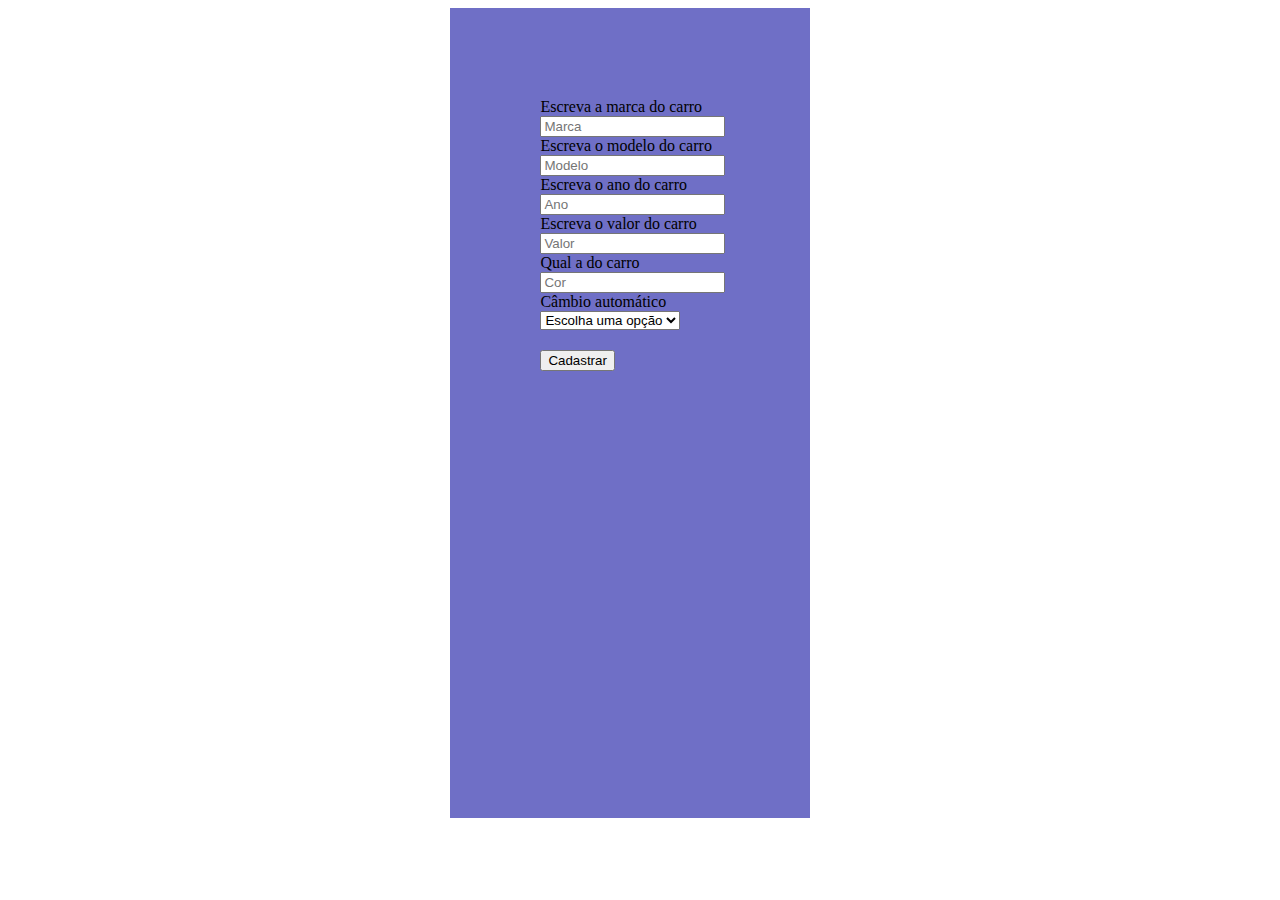
<file: index.html>
<!DOCTYPE html>
<html>

<head>
    <meta charset="UTF-8">
    <meta name="viewport" content="width=device-width, initial-scale=1.0">
    <title>Document</title>
    <link rel="stylesheet" href="style.css">
</head>

<body>
    <form class="formulario" id="formulario">
        <div>
            <label>Escreva a marca do carro</label>
            <input type="text" nome="marca" id="marca" placeholder="Marca" required="required">
        </div>
        <div>
            <label>Escreva o modelo do carro</label>
            <input type="text" nome="modelo" id="modelo" placeholder="Modelo" required="required">
        </div>
        <div>
            <label>Escreva o ano do carro</label>
            <input type="text" nome="ano" id="ano" placeholder="Ano" required="required">
        </div>
        <div>
            <label>Escreva o valor do carro</label>
            <input type="text" nome="valor" id="valor" placeholder="Valor" required="required">
        </div>
        <div>
            <label>Qual a do carro</label>
            <input type="text" nome="cor" id="cor" placeholder="Cor" required="required">
        </div>
        <div>
            <label>Câmbio automático</label>
            <select name="cambioAutomatico" id="cambioAutomatico" required="required">
                <option value="">Escolha uma opção</option>
                <option value="true">Sim</option>
                <option value="false">Não</option>
            </select>
        </div>
        <div>
            <input type="submit" value="Cadastrar" style="margin-top: 20px;">
        </div>
    </form>
</body>
<script src="script.js"></script>

</html>
</file>
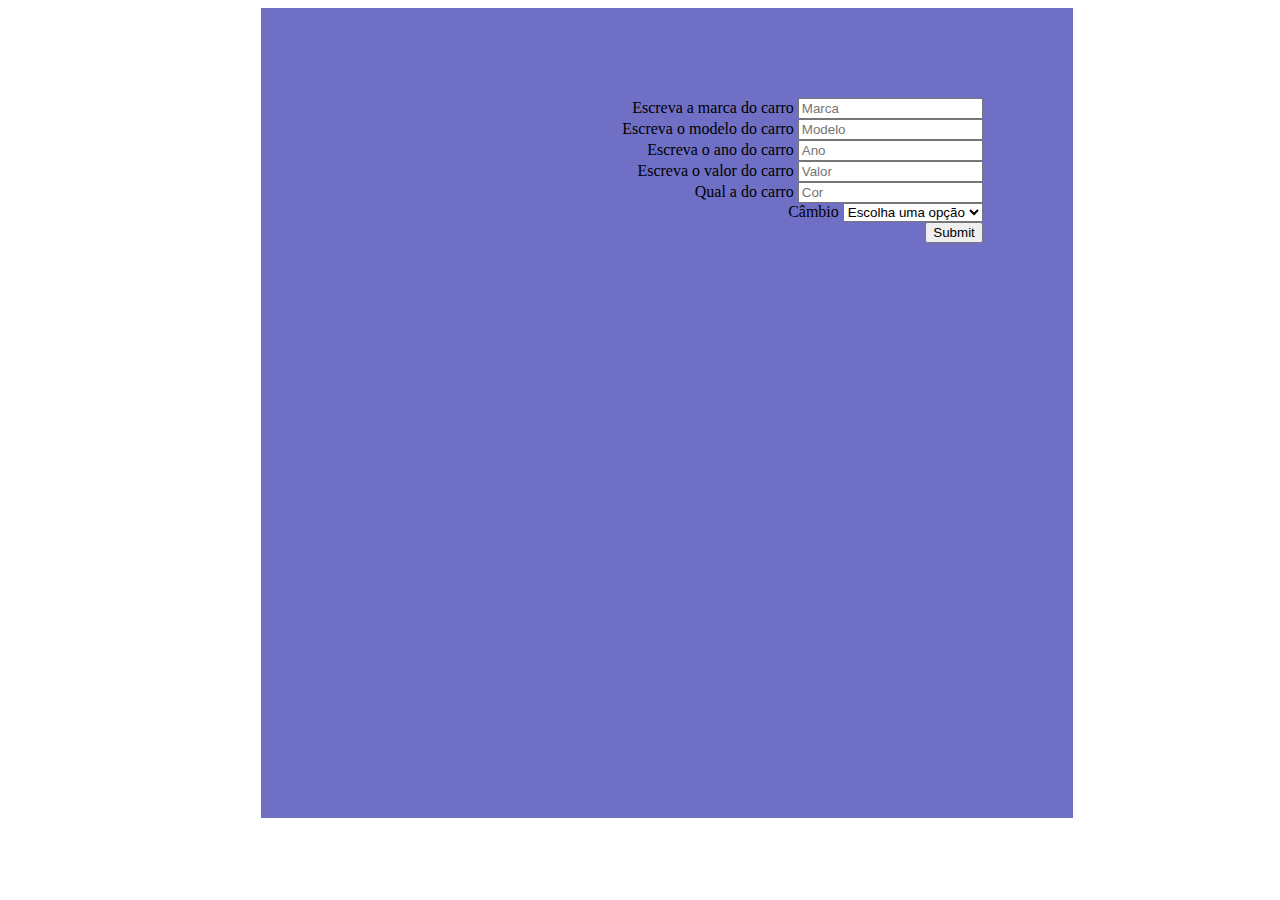
<file: jonatan/index.html>
<!DOCTYPE html>
<html>
<head>
    <meta charset="UTF-8">
    <meta name="viewport" content="width=device-width, initial-scale=1.0">
    <title>Document</title>
    <link rel="stylesheet" href="style.css">
</head>
<body>
    <form class="formulario" id="formulario">
        <div>
            <label>Escreva a marca do carro</label>
            <input type="text" nome="marca" id="marca" placeholder="Marca" required="required">
        </div>
        <div>
            <label>Escreva o modelo do carro</label>
            <input type="text" nome="modelo" id="modelo" placeholder="Modelo" required="required">
        </div>
        <div>
            <label>Escreva o ano do carro</label>
            <input type="text" nome="ano" id="ano" placeholder="Ano" required="required">
        </div>
        <div>
            <label>Escreva o valor do carro</label>
            <input type="text" nome="valor" id="valor" placeholder="Valor" required="required">
        </div>
        <div>
            <label>Qual a do carro</label>
            <input type="text" nome="cor" id="cor" placeholder="Cor" required="required">
        </div>
        <div>
            <label>Câmbio</label>
            <select name="cambio" id="cambio" required="required">                
                <option value="">Escolha uma opção</option>
                <option value="true">Automatico</option>
                <option value="false">Manual</option>
            </select>
        </div>
        <div>
            <input type="submit" name="cadastrar" id="cadastrar" placeholder="Cadastrar">
        </div>
    </form>
</body>
<script src="script.js"></script>
</html>
</file>
<file: style.css>
.formulario{
    background-color: rgb(111, 111, 198);
    height: 70vh;
    width: 180px;
    padding: 10vh;
    margin-left: 35%;
    text-align: left;
}
</file>
<file: jonatan/style.css>
.formulario{
    background-color: rgb(111, 111, 198);
    height: 70vh;
    width: 50%;
    padding: 10vh;
    margin-left: 20%;
    text-align: right;
}
</file>
